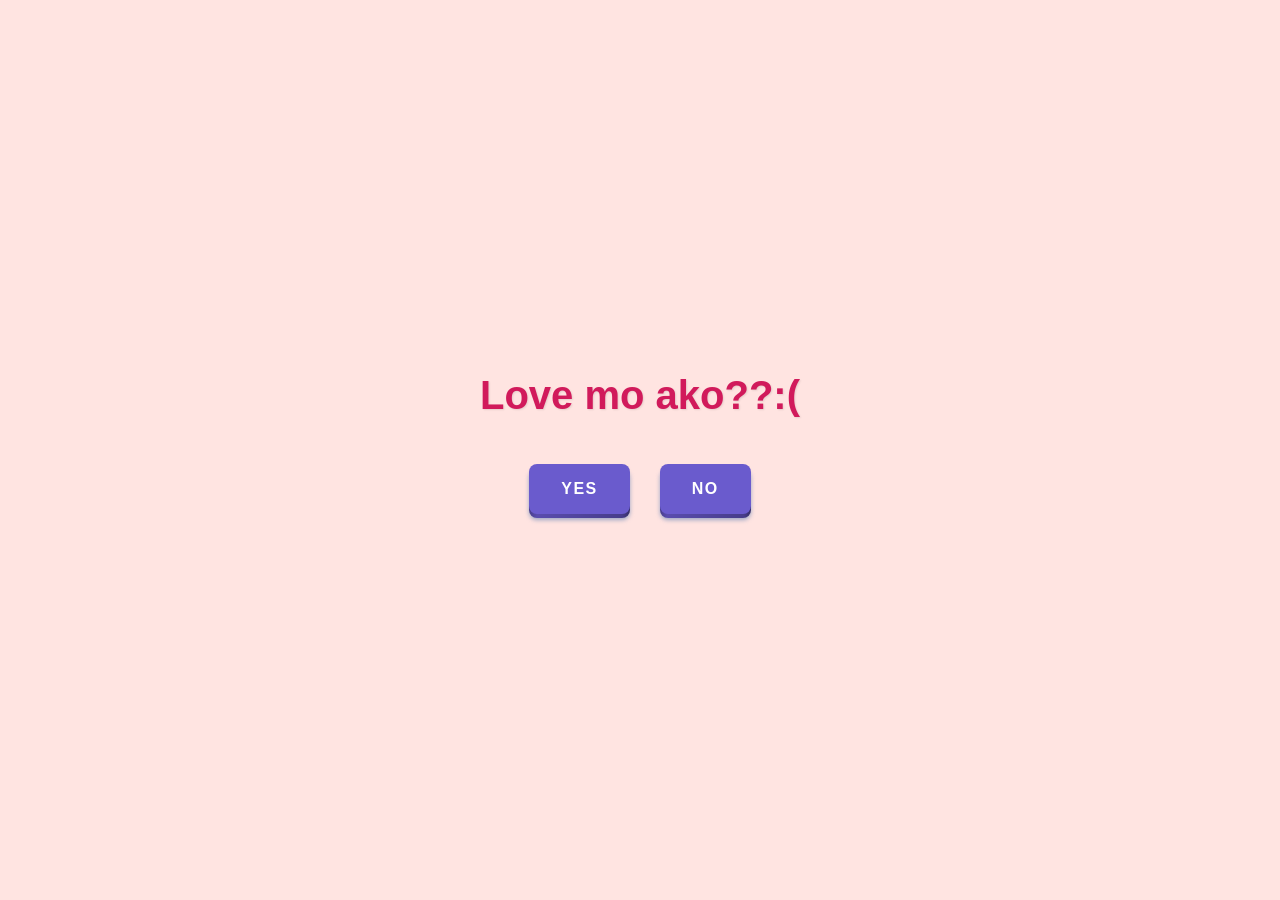
<file: index.html>
<!DOCTYPE html>
<html lang="en">
<head>
  <meta charset="UTF-8">
  <meta http-equiv="X-UA-Compatible" content="IE=Edge">
  <meta name="viewport" content="width=device-width, initial-scale=1.0">
  <title>Interactive Question</title>
  <link rel="stylesheet" href="style.css">
</head>
<body>
  
  <div class="main-layout">
    <h3>Love mo ako??:(</h3>
    
    <div class="button-container">
      <button class="pushable" id="yesBtn">
        <span class="shadow"></span>
        <span class="edge"></span>
        <span class="front"> yes </span>
      </button>

      <button class="pushable" id="noBtn">
        <span class="shadow"></span>
        <span class="edge"></span>
        <span class="front"> No </span>
      </button>
    </div>
  </div>
 
  <script src="main.js"></script>
</body>
</html>
</file>
<file: style.css>
/* --- GLOBAL LAYOUT & BACKGROUND --- */
body {
  margin: 0;
  padding: 0;
  min-height: 100vh;
  display: flex;
  justify-content: center;
  align-items: center; 
  background-color: #ffe4e1; /* Light pink */
  font-family: 'Segoe UI', Tahoma, Geneva, Verdana, sans-serif;
  box-sizing: border-box;
}

.main-layout {
  display: flex;
  flex-direction: column;
  align-items: center;
  gap: 40px; 
  text-align: center;
}

h3 {
  font-size: 2.5rem;
  color: #d11a5b; 
  margin: 0;
  text-shadow: 1px 1px 2px rgba(0, 0, 0, 0.1);
}

.button-container {
  display: flex;
  gap: 30px; 
  align-items: center;
  min-height: 70px; 
}

/* --- 3D BUTTON STYLES --- */ 
.pushable {
  position: relative;
  background: transparent;
  padding: 0px;
  border: none;
  cursor: pointer;
  outline-offset: 4px;
  outline-color: deeppink;
  transition: filter 250ms, transform 0.2s ease, opacity 0.2s ease;
  -webkit-tap-highlight-color: rgba(0, 0, 0, 0);
}

.shadow {
  position: absolute;
  top: 0;
  left: 0;
  height: 100%;
  width: 100%;
  background: hsl(226, 25%, 69%);
  border-radius: 8px;
  filter: blur(2px);
  will-change: transform;
  transform: translateY(2px);
  transition: transform 600ms cubic-bezier(0.3, 0.7, 0.4, 1);
}

.edge {
  position: absolute;
  top: 0;
  left: 0;
  height: 100%;
  width: 100%;
  border-radius: 8px;
  background: linear-gradient(
    to right,
    hsl(248, 39%, 39%) 0%,
    hsl(248, 39%, 49%) 8%,
    hsl(248, 39%, 39%) 92%,
    hsl(248, 39%, 29%) 100%
  );
}

.front {
  display: block;
  position: relative;
  border-radius: 8px;
  background: hsl(248, 53%, 58%);
  padding: 16px 32px;
  color: white;
  font-weight: 600;
  text-transform: uppercase;
  letter-spacing: 1.5px;
  font-size: 1rem;
  transform: translateY(-4px);
  transition: transform 600ms cubic-bezier(0.3, 0.7, 0.4, 1);
}

.pushable:hover {
  filter: brightness(110%);
}

.pushable:hover .front {
  transform: translateY(-6px);
  transition: transform 250ms cubic-bezier(0.3, 0.7, 0.4, 1.5);
}

.pushable:active .front {
  transform: translateY(-2px);
  transition: transform 34ms;
}

.pushable:hover .shadow {
  transform: translateY(4px);
  transition: transform 250ms cubic-bezier(0.3, 0.7, 0.4, 1.5);
}

.pushable:active .shadow {
  transform: translateY(1px);
  transition: transform 34ms;
}

.pushable:focus:not(:focus-visible) {
  outline: none;
}
</file>
